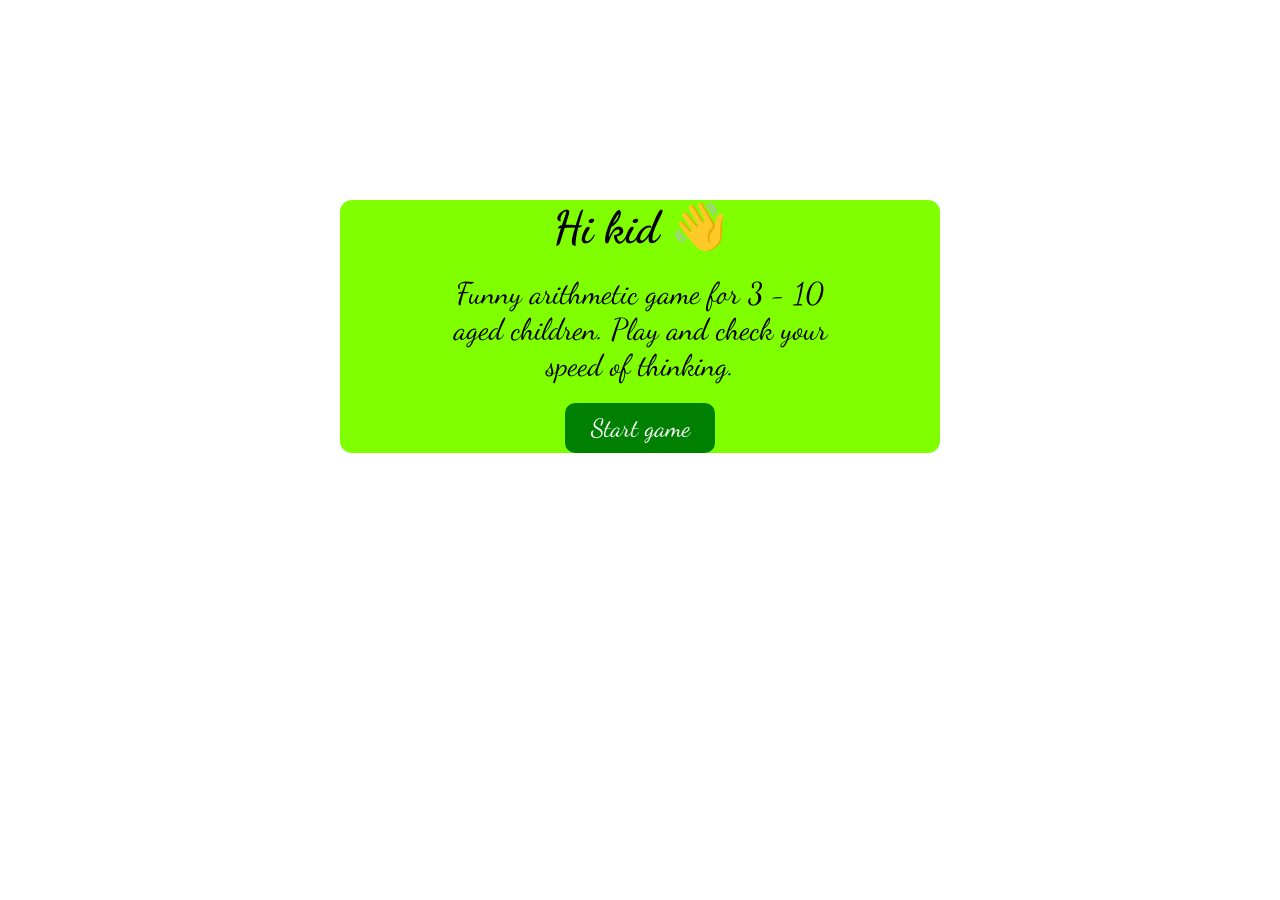
<file: index.html>
<!DOCTYPE html>
<html lang="en">
<head>
    <meta charset="UTF-8">
    <meta name="viewport" content="width=device-width, initial-scale=1.0">
    <title>Funny arithmetic game for 0 - 10 aged children</title>
    <link rel="stylesheet" href="css/style.css">
</head>
<body>
    
    <section class="section1">
        <div>
            <h1 class="h1">Hi kid 👋</h1>
            <p class="section1-p">Funny arithmetic game for 3 - 10 <br> aged children. Play and check your <br> speed of thinking.</p>
            <button class="section1-btn">Start game</button>
        </div>

    </section>


    <section class="section2 hidden">
        <div>
            <h2 class="h2">Goodluck 😊</h2>
            <p class="section2-p1">Note: If you will face with the sign "%", that <br> means you should find the remainder of a division <br> ex: 9 % 2 = 1 because 9 / 2 = 4 and the <br> remainder is 1
            </p>
            <p class="section2-p2">If you find 10 times correct answer, you will win. <br> You lose if there
                are
                more incorrect answers <br> than correct answers
            </p>
        </div>
        <div class="section2-btns">
            <button class="btn-easy">Easy</button>
            <button class="btn-normal">Normal</button>
            <button class="btn-hard">Hard</button>
        </div>
    </section>


    <section class="easy hidden" >
        <div class="easy-div">
            <div class="easy-misol">
                <div class="misol">
                    3+9
                </div>
                <div class="easy-flex">
                    <div class="cout-plus">0</div>
                    <div class="easy-time"></div>
                    <div class="cout-minus">0</div>
                </div>
            </div>
            <div class="easy-grid">
                <div class="easy-grid1">1</div>
                <div class="easy-grid2">2</div>
                <div class="easy-grid1">3</div>
                <div class="easy-grid2">4</div>
                <div class="easy-grid1">5</div>
                <div class="easy-grid2">6</div>
                <div class="easy-grid1">7</div>
                <div class="easy-grid2">8</div>
                <div class="easy-grid1">9</div>
            </div>
        </div>

    </section>
    <section class="normal hidden">
        <div class="normal-div">
            <div class="normal-misol">
                <div class="misol">
                    3+9
                </div>
                <div class="easy-flex">
                    <div class="cout-plus">0</div>
                    <div class="easy-time"></div>
                    <div class="cout-minus">0</div>
                </div>
            </div>
            <div class="normal-grid">
                <div class="normal-grid1">1</div>
                <div class="normal-grid2">2</div>
                <div class="normal-grid3">3</div>
                <div class="normal-grid4">4</div>
                <div class="normal-grid4">5</div>
                <div class="normal-grid3">6</div>
                <div class="normal-grid2">7</div>
                <div class="normal-grid1">8</div>
                <div class="normal-grid2">9</div>
                <div class="normal-grid1">10</div>
                <div class="normal-grid4">11</div>
                <div class="normal-grid3">12</div>
                <div class="normal-grid3">13</div>
                <div class="normal-grid4">14</div>
                <div class="normal-grid1">15</div>
                <div class="normal-grid2">16</div>
            </div>
        </div>
    </section>
    <section class="hard hidden">
                <div class="normal-div">
            <div class="normal-misol">
                <div class="misol">
                    3+9
                </div>
                <div class="easy-flex">
                    <div class="cout-plus">0</div>
                    <div class="easy-time">8</div>
                    <div class="cout-minus">0</div>
                </div>
            </div>
            <div class="hard-grid">
                <div class="hard-grid1">1</div>
                <div class="hard-grid2">2</div>
                <div class="hard-grid3">3</div>
                <div class="hard-grid4">4</div>
                <div class="hard-grid4">5</div>
                <div class="hard-grid3">6</div>
                <div class="hard-grid2">7</div>
                <div class="hard-grid1">8</div>
                <div class="hard-grid2">9</div>
                <div class="hard-grid1">10</div>
                <div class="hard-grid4">11</div>
                <div class="hard-grid3">12</div>
                <div class="hard-grid3">13</div>
                <div class="hard-grid4">14</div>
                <div class="hard-grid1">15</div>
                <div class="hard-grid2">16</div>
            </div>
        </div>

    </section>





    <script type="module" src="js/app.js"></script>
</body>
</html>
</file>
<file: css/style.css>
@import url('https://fonts.googleapis.com/css2?family=Dancing+Script:wght@400..700&family=Montserrat+Alternates:ital,wght@0,100;0,200;0,300;0,400;0,500;0,600;0,700;0,800;0,900;1,100;1,200;1,300;1,400;1,500;1,600;1,700;1,800;1,900&display=swap');

*{
    margin: 0;
    padding: 0;
    box-sizing: border-box;
}
.hidden {
    display: none;
  }


.section1{
    width: 600px;
    margin-left: auto;
    margin-right: auto;
    margin-top: 200px;
    text-align: center;
    background-color: chartreuse;
    border-radius: 12px;


    
}

.h1{
    text-align: center;
    font-family: 'Dancing Script', cursive;
    font-size: 45px;


}

.h1:hover{
    color: red;
}


.section1-p{
    margin-top: 20px;
    font-size: 25px;
    font-size: 30px;
    text-align: center;
    font-family: 'Dancing Script', cursive;
}
.section1-p:hover{
    color: red;
}

.section1-btn{
    border: none;
    margin-top: 20px;
    width: 150px;
    padding-top: 10px;
    padding-bottom: 10px;
    border-radius: 10px;
    font-family: 'Dancing Script', cursive;
    font-size: 25px;
    background-color: green;
    color: white;

}

.section1-btn:hover{
    background-color: crimson;
    color: cyan ;
}


.section2{
    width: 600px;
    margin-left: auto;
    margin-right: auto;
    margin-top: 150px;
    text-align: center;
    background-color: cyan;
    border-radius: 10px;
}


.h2{
    font-size: 50px;
    font-family: 'Dancing Script', cursive;
}

.h2:hover{
    color: yellow;
}



.section2-p1{
    font-size: 25px;
    margin-top: 15px;
    font-family: 'Dancing Script', cursive;
}

.section2-p2{
    margin-top: 15px;
    font-size: 25px;
    font-family: 'Dancing Script', cursive;
}

.section2-btns{
    display: flex;
    justify-content: space-between;
}

.btn-easy{
    margin-top: 20px;
    width: 150px;
    padding-top: 10px;
    padding-bottom: 10px;
    border-radius: 10px;
    font-family: 'Dancing Script', cursive;
    background-color: green;
    font-size: 20px;
    border: none;
    color: white;
}

.btn-easy:hover{
    background-color: greenyellow;
    color: darkolivegreen;
}

.btn-normal{
    margin-top: 20px;
    width: 150px;
    padding-top: 10px;
    padding-bottom: 10px;
    border-radius: 10px;
    font-family: 'Dancing Script', cursive;
    background-color: orange;
    color: white;
    font-size: 20px;
    border: none;
}

.btn-normal:hover{
    background-color:gold;
    color: red;
}



.btn-hard{
    margin-top: 20px;
    width: 150px;
    padding-top: 10px;
    padding-bottom: 10px;
    border-radius: 10px;
    font-family: 'Dancing Script', cursive;
    background-color: darkred;
    font-size: 20px;
    border: none;
    color: white;
}

.btn-hard:hover{
    background-color: red;
    color: chartreuse;
}


/* easy */

.easy-div{
    /* border: 1px solid red; */
    width: 550px;
    margin-left: auto;
    margin-right: auto;
    margin-top: 40px;
}


.easy-misol{
    background-color: aqua;
    text-align: center;
    height: 160px;
    border-radius: 10px;
}
.misol{
    padding-top: 30px;
    font-family: 'Dancing Script', cursive;
    font-size: 80px;
}

.easy-flex{
    display: flex;
    justify-content: space-between;

}

.cout-plus{
    width: 140px;
    height: 40px;
    background-color:green;
    border-radius: 10px;
    margin-left: 15px;
    margin-top: 20px;
    padding-top: 10px;
    color: white;
    font-family: 'Dancing Script', cursive;
    font-size: 20px;
}


.easy-time{
    width: 140px;
    height: 40px;
    background-color: gold;
    margin-top: 20px;
    padding-top: 10px;
    border-radius: 10px;
    color: white;
    font-family: 'Dancing Script', cursive;
    font-size: 20px;    
}

.cout-minus{
    width: 140px;
    height: 40px;
    background-color: red;
    margin-top: 20px;
    padding-top: 10px;
    border-radius: 10px;
    margin-right: 15px;
    color: white;
    font-family: 'Dancing Script', cursive;
    font-size: 20px;

}


.easy-grid{
    align-items: center;
    text-align: center;
    margin-top: 55px;
    display: grid;
    width: 298.8px;
    height: 298.8px;
    grid-template-columns: 1fr 1fr 1fr;
    grid-template-rows: 1fr 1fr 1fr;
    margin-left: auto;
    margin-right: auto;
}


.easy-grid1{ 
    border: none;
    width: 99.6px;
    height: 99.6px;
    background-color:aqua;
    padding-top: 30px;
    font-size: 30px;
    font-family: 'Dancing Script', cursive;
}
.easy-grid2{
    border: none; 
    width: 99.6px;
    height: 99.6px;
    background-color: greenyellow;
    padding-top: 30px;
    font-size: 30px;
    font-family: 'Dancing Script', cursive;
}




/* normal */
.normal-div{
    width: 550px;
    margin-left: auto;
    margin-right: auto;
    margin-top: 40px;
}


.normal-misol{
    background-color: aqua;
    text-align: center;
    height: 160px;
    border-radius: 10px;
}


.normal-flex{
    display: flex;
    justify-content: space-between;

}


.normal-grid{
    height: 398.4px;
    width: 398.4px;
    display: grid;
    grid-template-columns: repeat(4,1fr);
    grid-template-rows: repeat(4,1fr);
    margin-top: 45px;
    margin-left: auto;
    margin-right: auto;
}


.normal-grid1{
    border: none;
    width: 99.6px;
    height: 99.6px;
    background-color: #30a2ff;
    font-size: 30px;
    font-family: 'Dancing Script', cursive;
    text-align: center;
    padding-top: 30px;

}
.normal-grid2{
    border: none;
    width: 99.6px;
    height: 99.6px;
    background-color: yellow;
    font-size: 30px;
    font-family: 'Dancing Script', cursive;
    text-align: center;
    padding-top: 30px;
    
}
.normal-grid3{
    border: none;
    width: 99.6px;
    height: 99.6px;
    background-color: aqua;
    font-size: 30px;
    font-family: 'Dancing Script', cursive;
    text-align: center;
    padding-top: 30px;
    
}
.normal-grid4{
    border: none;
    width: 99.6px;
    height: 99.6px;
    background-color: greenyellow;
    font-size: 30px;
    font-family: 'Dancing Script', cursive;
    text-align: center;
    padding-top: 30px;
    
}






/* hard */
.hard-grid{
    display: grid;
    grid-template-columns: repeat(4, 1fr);
    grid-template-rows: repeat(4, 1fr);
    height: 398.4px;
    width: 398.4px;
    margin-top: 45px;
    margin-left: auto;
    margin-right: auto;
}
.hard-grid1{
    border: none;
    width: 99.6px;
    height: 99.6px;
    background-color: #30a2ff;
    font-size: 30px;
    font-family: 'Dancing Script', cursive;
    text-align: center;
    padding-top: 30px;

}
.hard-grid2{
    border: none;
    width: 99.6px;
    height: 99.6px;
    background-color: yellow;
    font-size: 30px;
    font-family: 'Dancing Script', cursive;
    text-align: center;
    padding-top: 30px;
    
}
.hard-grid3{
    border: none;
    width: 99.6px;
    height: 99.6px;
    background-color: aqua;
    font-size: 30px;
    font-family: 'Dancing Script', cursive;
    text-align: center;
    padding-top: 30px;
    
}
.hard-grid4{
    border: none;
    width: 99.6px;
    height: 99.6px;
    background-color: greenyellow;
    font-size: 30px;
    font-family: 'Dancing Script', cursive;
    text-align: center;
    padding-top: 30px;
    
}
</file>
